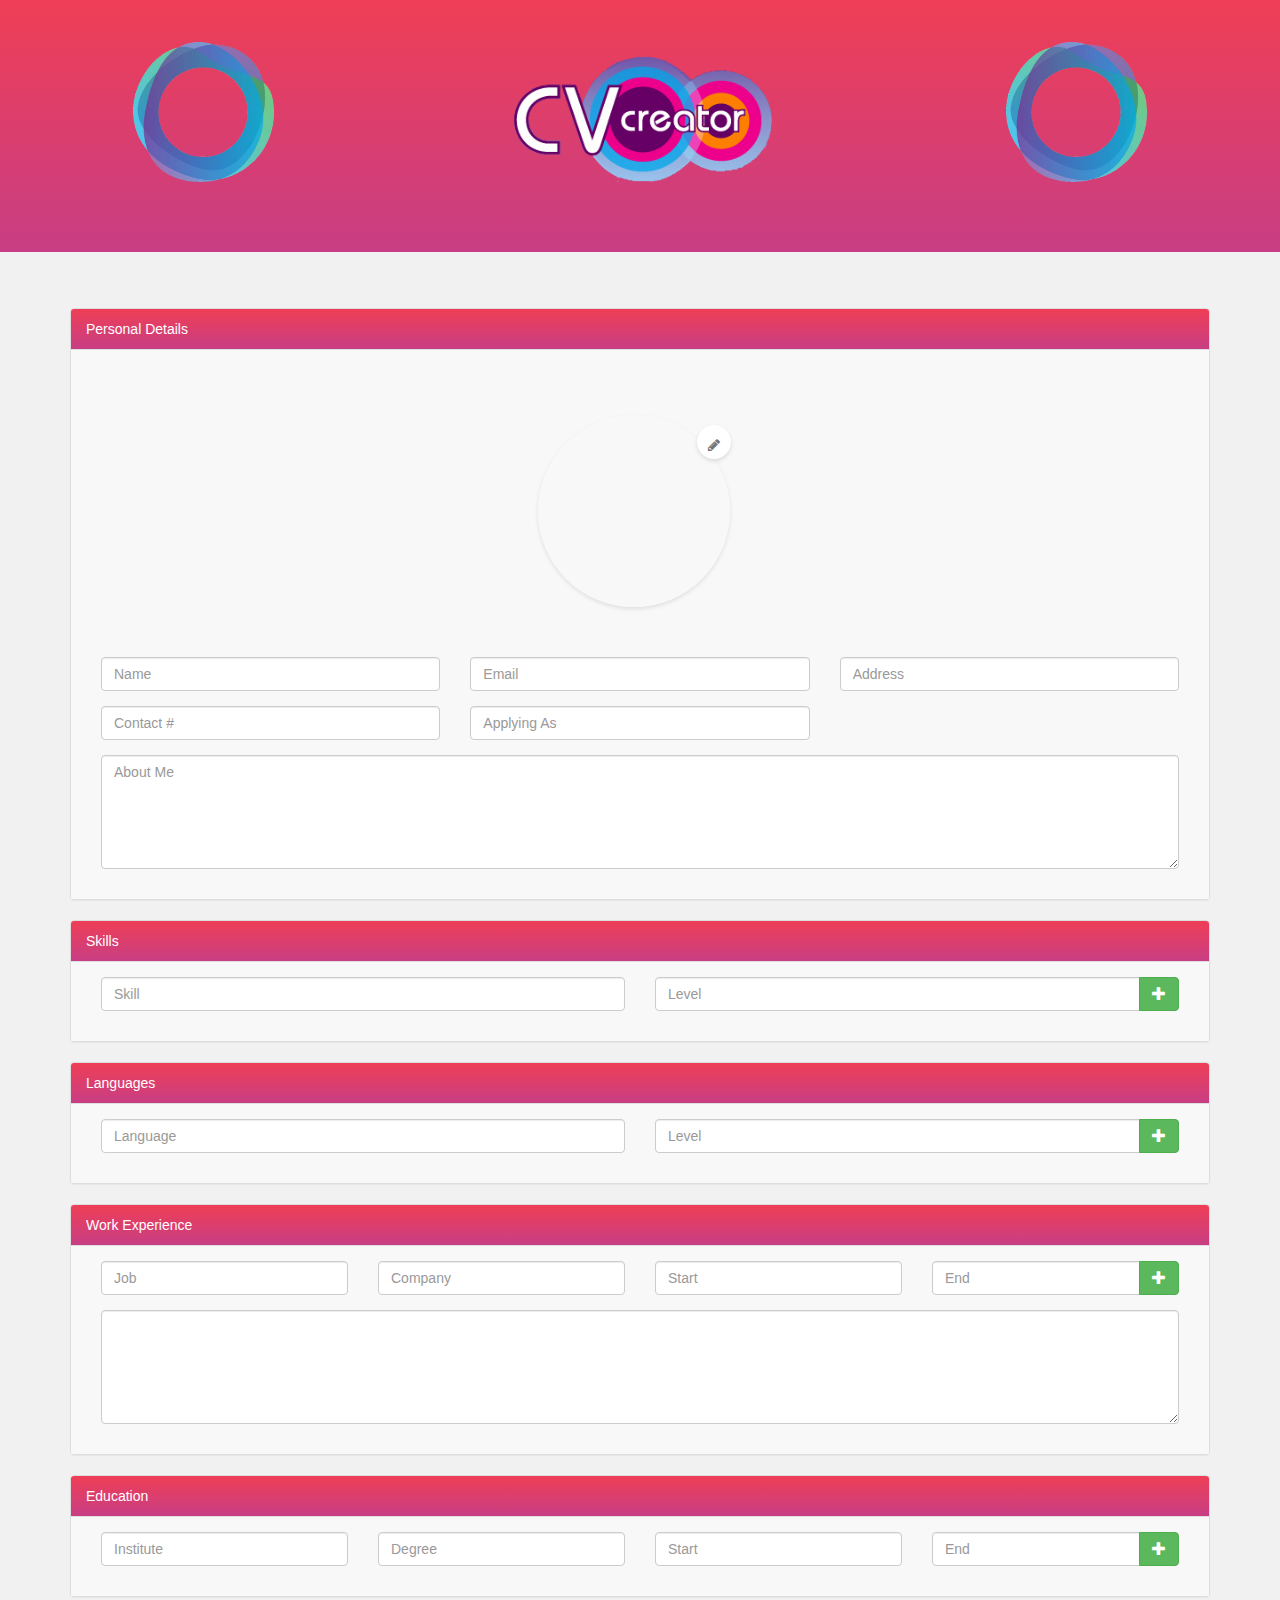
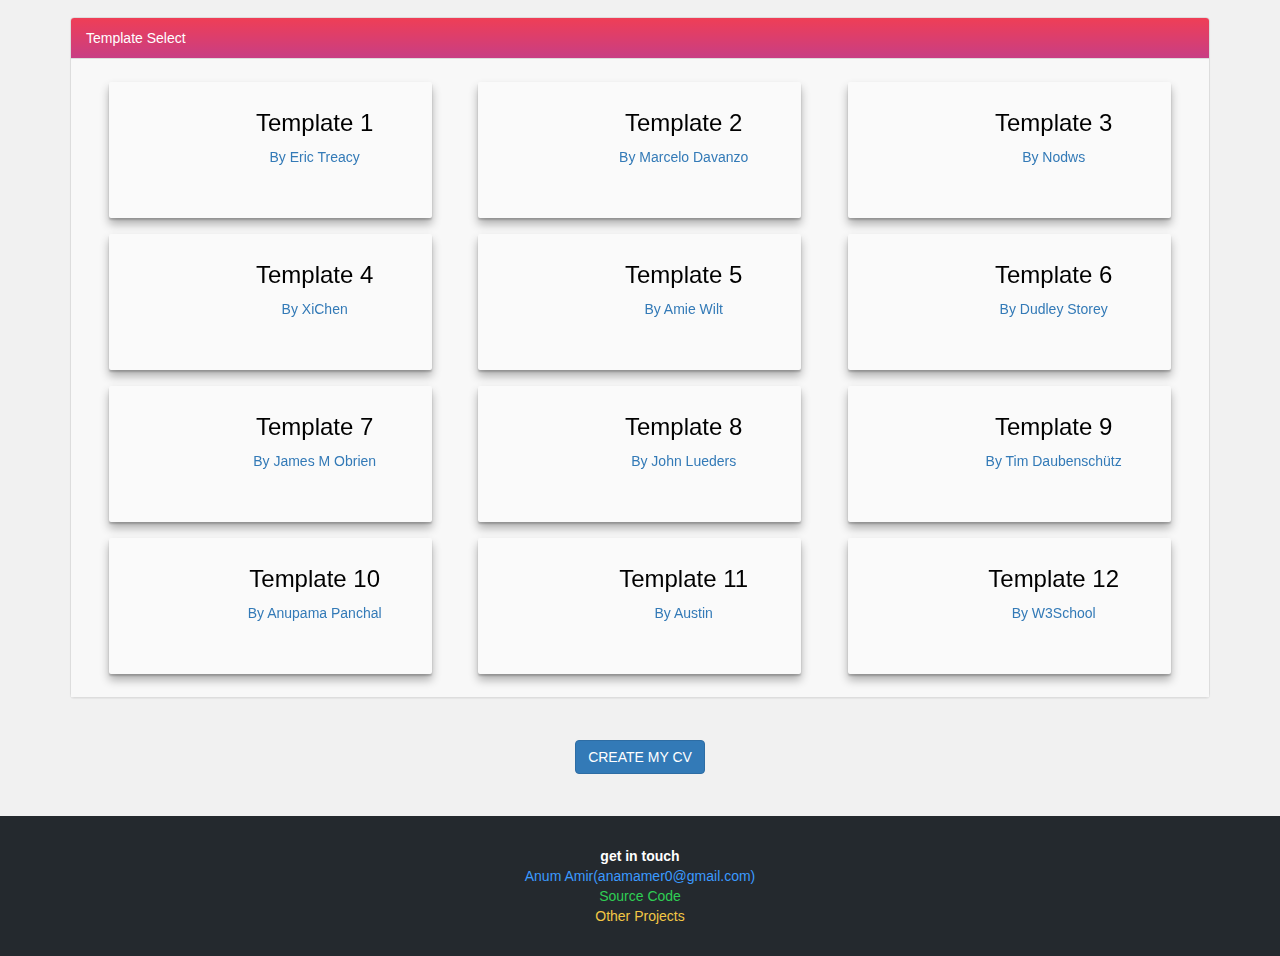
<file: index.html>
<!DOCTYPE html>
<html lang="en">

<head>
    <meta charset="utf-8">
    <meta name="robots" content="noindex, nofollow">

    <title>Cv Generator</title>
    <meta name="viewport" content="width=device-width, initial-scale=1">
    <link href="http://maxcdn.bootstrapcdn.com/bootstrap/3.3.0/css/bootstrap.min.css" rel="stylesheet" id="bootstrap-css">
    <link href="https://maxcdn.bootstrapcdn.com/font-awesome/4.7.0/css/font-awesome.min.css" rel="stylesheet" integrity="sha384-wvfXpqpZZVQGK6TAh5PVlGOfQNHSoD2xbE+QkPxCAFlNEevoEH3Sl0sibVcOQVnN"
        crossorigin="anonymous">
    <link rel="stylesheet" href="css/index.css">
    <link rel="stylesheet" href="css/footer.css">
    <script src="http://maxcdn.bootstrapcdn.com/bootstrap/3.3.0/js/bootstrap.min.js"></script>
    <script src="js/jquery.js"></script>
    <link href="https://fonts.googleapis.com/css?family=Roboto" rel="stylesheet">

</head>

<body>

    <!--  ---------------------------------------------------------------------------- -->
    <!-- Personal Details -->
    <!--  ---------------------------------------------------------------------------- -->
    <div class="header">
        <div class="row">
            <div class="hidden-xs col-sm-4">
                <img src="images/circle-design.png" alt="">
            </div>
            <div class="col-xs-4">
                <img src="images/logo.png" alt="">
            </div>
            <div class="hidden-xs col-sm-4">
                <img src="images/circle-design.png" alt="">
            </div>
        </div>
    </div>
    <div class="container">
        <div class="panel panel-default">
            <div class="panel-heading">Personal Details</div>
            <div class="panel-body">

                <div class="avatar-upload">
                    <div class="avatar-edit">
                        <input required type='file' id="imageUpload" accept=".png, .jpg, .jpeg" />
                        <label for="imageUpload"></label>
                    </div>
                    <div class="avatar-preview">
                        <div id="imagePreview" style="background-image: url(https://source.unsplash.com/WLUHO9A_xik);">
                        </div>
                    </div>
                </div>
                <div class="col-sm-4 nopadding">
                    <div class="form-group">
                        <input type="text" class="form-control" id="name" name="name" value="" placeholder="Name"
                            required>
                    </div>
                </div>
                <div class="col-sm-4 nopadding">
                    <div class="form-group">
                        <input type="text" class="form-control" id="email" name="email" value="" placeholder="Email"
                            required>
                    </div>
                </div>
                <div class="col-sm-4 nopadding">
                    <div class="form-group">
                        <input type="text" class="form-control inputFilterer" id="address" name="address" value=""
                            placeholder="Address" required>
                    </div>
                </div>
                <div class="col-sm-4 nopadding">
                    <div class="form-group">
                        <input type="number" class="form-control inputFilterer" id="contact" name="contact" value=""
                            placeholder="Contact #" required>
                    </div>
                </div>
                <div class="col-sm-4 nopadding">
                    <div class="form-group">
                        <input type="text" class="form-control" id="applyingAs" name="applyingAs" value="" placeholder="Applying As"
                            required>
                    </div>
                </div>
                <div class="col-sm-12 nopadding">
                    <div class="form-group">
                        <textarea class="form-control" id="aboutMe" name="aboutMe" rows="5" placeholder="About Me"
                            required></textarea>
                    </div>
                </div>
            </div>
        </div>


        <!--  ---------------------------------------------------------------------------- -->
        <!-- Skills -->
        <!--  ---------------------------------------------------------------------------- -->
        <div class="panel panel-default">
            <div class="panel-heading">Skills</div>
            <div class="panel-body">
                <div class="col-sm-6 nopadding">
                    <div class="form-group">
                        <input type="text" class="form-control" id="skillName" name="skillName[]" value="" placeholder="Skill"
                            required>
                    </div>
                </div>
                <div class="col-sm-6 nopadding">
                    <div class="form-group">
                        <div class="input-group">
                            <input type="number" class="form-control inputFilterer" id="skillLvl" name="skillLvl[]"
                                value="" placeholder="Level" required>
                            <div class="input-group-btn">
                                <button class="btn btn-success" type="button" onclick="skill_fields();"> <span class="glyphicon glyphicon-plus"
                                        aria-hidden="true"></span> </button>
                            </div>
                        </div>
                    </div>
                </div>

                <!-- Skill Fields Appear here -->
                <div id="skill_fields">
                </div>
            </div>
        </div>


        <!--  ---------------------------------------------------------------------------- -->
        <!-- Language -->
        <!--  ---------------------------------------------------------------------------- -->
        <div class="panel panel-default">
            <div class="panel-heading">Languages</div>
            <div class="panel-body">
                <div class="col-sm-6 nopadding">
                    <div class="form-group">
                        <input type="text" class="form-control" id="languageName" name="languageName[]" value=""
                            placeholder="Language" required>
                    </div>
                </div>
                <div class="col-sm-6 nopadding">
                    <div class="form-group">
                        <div class="input-group">
                            <input type="number" class="form-control inputFilterer" id="languageLvl" name="languageLvl[]"
                                value="" placeholder="Level" required>
                            <div class="input-group-btn">
                                <button class="btn btn-success" type="button" onclick="language_fields();"> <span class="glyphicon glyphicon-plus"
                                        aria-hidden="true"></span> </button>
                            </div>
                        </div>
                    </div>
                </div>

                <!-- Language Fields Appear here -->
                <div id="language_fields">
                </div>
            </div>
        </div>


        <!--  ---------------------------------------------------------------------------- -->
        <!-- Work Experience -->
        <!--  ---------------------------------------------------------------------------- -->
        <div class="panel panel-default">
            <div class="panel-heading">Work Experience</div>
            <div class="panel-body">
                <div class="col-sm-3 nopadding">
                    <div class="form-group">
                        <input type="text" class="form-control" id="job" name="job[]" value="" placeholder="Job"
                            required>
                    </div>
                </div>
                <div class="col-sm-3 nopadding">
                    <div class="form-group">
                        <input type="text" class="form-control" id="company" name="company[]" value="" placeholder="Company"
                            required>
                    </div>
                </div>
                <div class="col-sm-3 nopadding">
                    <div class="form-group">
                        <input type="number" class="form-control inputFilterer" id="jobStart" name="jobStart[]" value=""
                            placeholder="Start" required>
                    </div>
                </div>
                <div class="col-sm-3 nopadding">
                    <div class="form-group">
                        <div class="input-group">
                            <input type="number" class="form-control inputFilterer" id="jobEnd" name="jobEnd[]" value=""
                                placeholder="End" required>
                            <div class="input-group-btn">
                                <button class="btn btn-success" type="button" onclick="workExperience_fields();"> <span
                                        class="glyphicon glyphicon-plus" aria-hidden="true"></span> </button>
                            </div>
                        </div>
                    </div>
                </div>
                <div class="col-sm-12 nopadding">
                    <div class="form-group">
                        <textarea class="form-control" id="jobDescription" name="jobDescription[]" rows="5" required></textarea>
                    </div>
                </div>

                <!-- Work Experience Fields Appear here -->
                <div id="workExperience_fields">
                </div>
            </div>
        </div>


        <!--  ---------------------------------------------------------------------------- -->
        <!-- Education -->
        <!--  ---------------------------------------------------------------------------- -->
        <div class="panel panel-default">
            <div class="panel-heading">Education</div>
            <div class="panel-body">
                <div class="col-sm-3 nopadding">
                    <div class="form-group">
                        <input type="text" class="form-control" id="institute" name="institute[]" value="" placeholder="Institute"
                            required>
                    </div>
                </div>
                <div class="col-sm-3 nopadding">
                    <div class="form-group">
                        <input type="text" class="form-control" id="degree" name="degree[]" value="" placeholder="Degree"
                            required>
                    </div>
                </div>
                <div class="col-sm-3 nopadding">
                    <div class="form-group">
                        <input type="number" class="form-control inputFilterer" id="degreeStart" name="degreeStart[]"
                            value="" placeholder="Start" required>
                    </div>
                </div>
                <div class="col-sm-3 nopadding">
                    <div class="form-group">
                        <div class="input-group">
                            <input type="number" class="form-control inputFilterer" id="degreeEnd" name="degreeEnd[]"
                                value="" placeholder="End" required>
                            <div class="input-group-btn">
                                <button class="btn btn-success" type="button" onclick="education_fields();"> <span
                                        class="glyphicon glyphicon-plus" aria-hidden="true"></span> </button>
                            </div>
                        </div>
                    </div>
                </div>

                <!-- Education Fields Appear here -->
                <div id="education_fields">
                </div>

            </div>
        </div>



        <!--  ---------------------------------------------------------------------------- -->
        <!-- Template Select -->
        <!--  ---------------------------------------------------------------------------- -->
        <div class="panel panel-default">
            <div class="panel-heading">Template Select</div>
            <div class="panel-body">
                <div class="col-xs-12 col-sm-4 nopadding">
                    <div class="card card--small select_template" template="template-1">
                        <div class="card__image" style="background-image: url(https://placeimg.com/640/480/nature);"></div>
                        <h2 class="card__title">Template 1</h2><span class="card__subtitle"><a href="https://codepen.io/etreacy/pen/EbWmbY"
                                target="_blank">By
                                Eric Treacy</a> </span>
                    </div>
                </div>
                <div class="col-xs-12 col-sm-4 nopadding">
                    <div class="card card--small select_template" template="template-2">
                        <div class="card__image" style="background-image: url(https://placeimg.com/640/480/nature);"></div>
                        <h2 class="card__title">Template 2</h2><span class="card__subtitle"><a href="https://codepen.io/marcelodavanzo/pen/LVwvmJ"
                                target="_blank">By
                                Marcelo Davanzo</a> </span>
                    </div>
                </div>
                <div class="col-xs-12 col-sm-4 nopadding">
                    <div class="card card--small select_template" template="template-3">
                        <div class="card__image" style="background-image: url(https://placeimg.com/640/480/nature);"></div>
                        <h2 class="card__title">Template 3</h2><span class="card__subtitle"><a href="https://codepen.io/nodws/pen/EmvwrZ"
                                target="_blank">By
                                Nodws</a> </span>
                    </div>
                </div>
                <div class="col-xs-12 col-sm-4 nopadding">
                    <div class="card card--small select_template" template="template-4">
                        <div class="card__image" style="background-image: url(https://placeimg.com/640/480/nature);"></div>
                        <h2 class="card__title">Template 4</h2><span class="card__subtitle"><a href="https://codepen.io/xichen/pen/wzpZrr"
                                target="_blank">By
                                XiChen</a> </span>
                    </div>
                </div>
                <div class="col-xs-12 col-sm-4 nopadding">
                    <div class="card card--small select_template" template="template-5">
                        <div class="card__image" style="background-image: url(https://placeimg.com/640/480/nature);"></div>
                        <h2 class="card__title">Template 5</h2><span class="card__subtitle"><a href="https://codepen.io/awilt/pen/JdKVyE"
                                target="_blank">By
                                Amie Wilt</a> </span>
                    </div>
                </div>
                <div class="col-xs-12 col-sm-4 nopadding">
                    <div class="card card--small select_template" template="template-6">
                        <div class="card__image" style="background-image: url(https://placeimg.com/640/480/nature);"></div>
                        <h2 class="card__title">Template 6</h2><span class="card__subtitle"><a href="https://codepen.io/dudleystorey/pen/NqaYxy"
                                target="_blank">By
                                Dudley Storey</a> </span>
                    </div>
                </div>
                <div class="col-xs-12 col-sm-4 nopadding">
                    <div class="card card--small select_template" template="template-7">
                        <div class="card__image" style="background-image: url(https://placeimg.com/640/480/nature);"></div>
                        <h2 class="card__title">Template 7</h2><span class="card__subtitle"><a href="https://codepen.io/jimboobrien/pen/XXPwMe"
                                target="_blank">By
                                James M Obrien</a> </span>
                    </div>
                </div>
                <div class="col-xs-12 col-sm-4 nopadding">
                    <div class="card card--small select_template" template="template-8">
                        <div class="card__image" style="background-image: url(https://placeimg.com/640/480/nature);"></div>
                        <h2 class="card__title">Template 8</h2><span class="card__subtitle"><a href="https://codepen.io/elmsoftware/pen/BuxcH"
                                target="_blank">By
                                John Lueders</a> </span>
                    </div>
                </div>
                <div class="col-xs-12 col-sm-4 nopadding">
                    <div class="card card--small select_template" template="template-9">
                        <div class="card__image" style="background-image: url(https://placeimg.com/640/480/nature);"></div>
                        <h2 class="card__title">Template 9</h2><span class="card__subtitle"><a href="https://codepen.io/TimDaub/pen/bfCLz"
                                target="_blank">By
                                Tim Daubenschütz</a> </span>
                    </div>
                </div>
                <div class="col-xs-12 col-sm-4 nopadding">
                    <div class="card card--small select_template" template="template-10">
                        <div class="card__image" style="background-image: url(https://placeimg.com/640/480/nature);"></div>
                        <h2 class="card__title">Template 10</h2><span class="card__subtitle"><a href="https://codepen.io/anupamapanchal/pen/oBNPda"
                                target="_blank">By
                                Anupama Panchal</a> </span>
                    </div>
                </div>
                <div class="col-xs-12 col-sm-4 nopadding">
                    <div class="card card--small select_template" template="template-11">
                        <div class="card__image" style="background-image: url(https://placeimg.com/640/480/nature);"></div>
                        <h2 class="card__title">Template 11</h2><span class="card__subtitle"><a href="https://codepen.io/awinnett/pen/vZgqZd"
                                target="_blank">By
                                Austin</a> </span>
                    </div>
                </div>
                <div class="col-xs-12 col-sm-4 nopadding">
                    <div class="card card--small select_template" template="template-12">
                        <div class="card__image" style="background-image: url(https://placeimg.com/640/480/nature);"></div>
                        <h2 class="card__title">Template 12</h2><span class="card__subtitle"><a href="https://www.w3schools.com/w3css/tryw3css_templates_cv.htm"
                                target="_blank">By
                                W3School</a> </span>
                    </div>
                </div>
            </div>
        </div>



        <!-- Save Button -->
        <div class="cv-create-btn">
            <button class="btn btn-primary" type="button" onclick="save();">CREATE MY CV</button>
        </div>
        <div class="clear"></div>
    </div>

    <footer>
        <div class="container">
            <b> get in touch</b>
            <br>
            <a href="mailto:anamamer0@gmail.com" class="my-email">Anum Amir(anamamer0@gmail.com)</a>
            <br>
            <a href="https://github.com/Anum1212/cv-builder" class="my-project-code">Source Code</a>
            <br>
            <a href="http://aua.net.pk" class="my-other-projects">Other Projects</a>
        </div>
    </footer>

    <!--  ---------------------------------------------------------------------------- -->
    <!-- Script -->
    <!--  ---------------------------------------------------------------------------- -->

    <script src="js/jquery.storage.js"></script>
    <script type="text/javascript">
        // ----------------------------------------------------------------------------
        // Variable Declaration
        // ----------------------------------------------------------------------------
        var skillIndex = 1;
        var languageIndex = 1;
        var workIndex = 1;
        var educationIndex = 1;
        var template_url = 'null';
        // for using in local storage
        var imagePath = '';



        // ----------------------------------------------------------------------------
        // Preview Uploaded Image
        // ----------------------------------------------------------------------------
        function readURL(input) {
            if (input.files && input.files[0]) {
                var reader = new FileReader();
                reader.onload = function (e) {
                    $('#imagePreview').css('background-image', 'url(' + e.target.result + ')');
                    $('#imagePreview').hide();
                    $('#imagePreview').fadeIn(650);
                    imagePath = e.target.result;
                }
                reader.readAsDataURL(input.files[0]);
            }
        }
        $("#imageUpload").change(function () {
            readURL(this);
        });



        // ----------------------------------------------------------------------------
        // Restricts input for each element in the set of matched elements to the given inputFilter.
        // ----------------------------------------------------------------------------
        (function ($) {
            $.fn.inputFilter = function (inputFilter) {
                return this.on("input keydown keyup mousedown mouseup select contextmenu drop", function () {
                    if (inputFilter(this.value)) {
                        this.oldValue = this.value;
                        this.oldSelectionStart = this.selectionStart;
                        this.oldSelectionEnd = this.selectionEnd;
                    } else if (this.hasOwnProperty("oldValue")) {
                        this.value = this.oldValue;
                        this.setSelectionRange(this.oldSelectionStart, this.oldSelectionEnd);
                    }
                });
            };
        }(jQuery));

        // ----------------------------------------------------------------------------
        // Install input filters.
        // ----------------------------------------------------------------------------
        $(".inputFilterer").inputFilter(function (value) {
            return /^\d*$/.test(value);
        });



        // ----------------------------------------------------------------------------
        // Add skill field
        // ----------------------------------------------------------------------------
        function skill_fields() {
            skillIndex++;
            var objTo = document.getElementById("skill_fields");
            var divtest = document.createElement("div");
            divtest.setAttribute("class", "form-group removeSkillClass" + skillIndex);
            var rdiv = "removeSkillClass" + skillIndex;
            divtest.innerHTML =
                '<div class="col-sm-6 nopadding"><div class="form-group"> <input required type="text" class="form-control" id="skillName" name="skillName[]" value="" placeholder="Skill"></div></div><div class="col-sm-6 nopadding"><div class="form-group"><div class="input-group"><input required type="number" class="form-control" id="skillLvl" name="skillLvl[]" value="" placeholder="Level"><div class="input-group-btn"> <button class="btn btn-danger" type="button" onclick="remove_skill_fields(' +
                skillIndex +
                ');"> <span class="glyphicon glyphicon-minus" aria-hidden="true"></span> </button></div></div></div></div><div class="clear"></div>';

            objTo.appendChild(divtest);
        }

        // ----------------------------------------------------------------------------
        // remove skill field
        // ----------------------------------------------------------------------------
        function remove_skill_fields(rid) {
            $(".removeSkillClass" + rid).remove();
        }



        // ----------------------------------------------------------------------------
        // Add language field
        // ----------------------------------------------------------------------------
        function language_fields() {
            languageIndex++;
            var objTo = document.getElementById("language_fields");
            var divtest = document.createElement("div");
            divtest.setAttribute("class", "form-group removeLanguageClass" + languageIndex);
            var rdiv = "removeLanguageClass" + languageIndex;
            divtest.innerHTML =
                '<div class="col-sm-6 nopadding"><div class="form-group"> <input required type="text" class="form-control" id="languageName" name="languageName[]" value="" placeholder="language"></div></div><div class="col-sm-6 nopadding"><div class="form-group"><div class="input-group"><input required type="number" class="form-control" id="languageLvl" name="languageLvl[]" value="" placeholder="Level"><div class="input-group-btn"> <button class="btn btn-danger" type="button" onclick="remove_language_fields(' +
                languageIndex +
                ');"> <span class="glyphicon glyphicon-minus" aria-hidden="true"></span> </button></div></div></div></div><div class="clear"></div>';

            objTo.appendChild(divtest);
        }

        // ----------------------------------------------------------------------------
        // remove language field
        // ----------------------------------------------------------------------------
        function remove_language_fields(rid) {
            $(".removeLanguageClass" + rid).remove();
        }



        // ----------------------------------------------------------------------------
        // Add work experience field
        // ----------------------------------------------------------------------------
        function workExperience_fields() {
            workIndex++;
            var objTo = document.getElementById("workExperience_fields");
            var divtest = document.createElement("div");
            divtest.setAttribute("class", "form-group removeWorkExperienceClass" + workIndex);
            var rdiv = "removeWorkExperienceClass" + workIndex;
            divtest.innerHTML =
                '<div class="col-sm-3 nopadding"><div class="form-group"> <input required type="text" class="form-control" id="job" name="job[]" value="" placeholder="Job"></div></div><div class="col-sm-3 nopadding"><div class="form-group"> <input required type="text" class="form-control" id="company" name="company[]" value="" placeholder="Company"></div></div><div class="col-sm-3 nopadding"><div class="form-group"> <input required type="number" class="form-control inputFilterer" id="jobStart" name="jobStart[]" value="" placeholder="Start"></div></div><div class="col-sm-3 nopadding"><div class="form-group"><div class="input-group"><input required type="number" class="form-control inputFilterer" id="jobEnd" name="jobEnd[]" value="" placeholder="End"><div class="input-group-btn"> <button class="btn btn-danger" type="button" onclick="remove_workExperience_fields(' +
                workIndex +
                ');"> <span class="glyphicon glyphicon-minus" aria-hidden="true"></span> </button></div></div></div></div><div class="col-sm-12 nopadding"><div class="form-group"><textarea class="form-control" id="jobDescription" name="jobDescription[]" rows="5"></textarea></div></div><div class="clear"></div>';
            objTo.appendChild(divtest);
            // ----------------------------------------------------------------------------
            // Install input filters.
            // ----------------------------------------------------------------------------
            $(".inputFilterer").inputFilter(function (value) {
                return /^\d*$/.test(value);
            });
        }

        // ----------------------------------------------------------------------------
        // remove workExperience field
        // ----------------------------------------------------------------------------
        function remove_workExperience_fields(rid) {
            $(".removeWorkExperienceClass" + rid).remove();
        }



        // ----------------------------------------------------------------------------
        // Add education field
        // ----------------------------------------------------------------------------
        function education_fields() {
            educationIndex++;
            var objTo = document.getElementById("education_fields");
            var divtest = document.createElement("div");
            divtest.setAttribute("class", "form-group removeEducationClass" + educationIndex);
            var rdiv = "removeEducationClass" + educationIndex;
            divtest.innerHTML =
                '<div class="col-sm-3 nopadding"><div class="form-group"> <input required type="text" class="form-control" id="institute" name="institute[]" value="" placeholder="Institute"></div></div><div class="col-sm-3 nopadding"><div class="form-group"> <input required type="text" class="form-control" id="degree" name="degree[]" value="" placeholder="Degree"></div></div><div class="col-sm-3 nopadding"><div class="form-group"> <input required type="number" class="form-control inputFilterer" id="degreeStart" name="degreeStart[]" value="" placeholder="Start"></div></div><div class="col-sm-3 nopadding"><div class="form-group"><div class="input-group"><input required type="number" class="form-control inputFilterer" id="degreeEnd" name="degreeEnd[]" value="" placeholder="End"><div class="input-group-btn"> <button class="btn btn-danger" type="button" onclick="remove_education_fields(' +
                educationIndex +
                ');"> <span class="glyphicon glyphicon-minus" aria-hidden="true"></span> </button></div></div></div></div><div class="clear"></div>';

            objTo.appendChild(divtest);
            // ----------------------------------------------------------------------------
            // Install input filters.
            // ----------------------------------------------------------------------------
            $(".inputFilterer").inputFilter(function (value) {
                return /^\d*$/.test(value);
            });
        }

        // ----------------------------------------------------------------------------
        // Add education field
        // ----------------------------------------------------------------------------
        function remove_education_fields(rid) {
            $(".removeEducationClass" + rid).remove();
        }



        // ----------------------------------------------------------------------------
        // Select Template
        // ----------------------------------------------------------------------------
        $(".select_template").click(function () {
            $(".select_template").removeClass("active");
            $(this).addClass("active");
            template_url = $(this).attr("template");
            template_url = template_url + '.html';
        });



        // ----------------------------------------------------------------------------
        // Save
        // ----------------------------------------------------------------------------
        function save() {

            // ----------------------------------------------------------------------------
            // Check if all fields are filled
            // ----------------------------------------------------------------------------
            var required = $('input,textarea,file').filter('[required]:visible');
            var allRequired = true;
            required.each(function () {
                if ($(this).val() == '') {
                    allRequired = false;
                }
            });

            if (!allRequired) {
                alert('fill all fields')
            }

            // ----------------------------------------------------------------------------
            // Personal Details
            // ----------------------------------------------------------------------------
            var name = $('input[name="name"]').val();

            var email = $('input[name="email"]').val();

            var address = $('input[name="address"]').val();

            var contact = $('input[name="contact"]').val();

            var applyingAs = $('input[name="applyingAs"]').val();

            var aboutMe = $('textarea[name="aboutMe"]').val();

            // ----------------------------------------------------------------------------
            // Skills
            // ----------------------------------------------------------------------------
            var skillName = $('input[name="skillName[]"]').map(function () {
                return this.value;
            }).get();

            var skillLvl = $('input[name="skillLvl[]"]').map(function () {
                return this.value;
            }).get();

            // ----------------------------------------------------------------------------
            // Language
            // ----------------------------------------------------------------------------
            var languageName = $('input[name="languageName[]"]').map(function () {
                return this.value;
            }).get();

            var languageLvl = $('input[name="languageLvl[]"]').map(function () {
                return this.value;
            }).get();

            // ----------------------------------------------------------------------------
            // Work Experience
            // ----------------------------------------------------------------------------
            var job = $('input[name="job[]"]').map(function () {
                return this.value;
            }).get();

            var company = $('input[name="company[]"]').map(function () {
                return this.value;
            }).get();

            var jobStart = $('input[name="jobStart[]"]').map(function () {
                return this.value;
            }).get();

            var jobEnd = $('input[name="jobEnd[]"]').map(function () {
                return this.value;
            }).get();

            var jobDescription = $('textarea[name="jobDescription[]"]').map(function () {
                return this.value;
            }).get();

            // ----------------------------------------------------------------------------
            // Education
            // ----------------------------------------------------------------------------
            var instituteName = $('input[name="institute[]"]').map(function () {
                return this.value;
            }).get();

            var degreeName = $('input[name="degree[]"]').map(function () {
                return this.value;
            }).get();

            var degreeStart = $('input[name="degreeStart[]"]').map(function () {
                return this.value;
            }).get();

            var degreeEnd = $('input[name="degreeEnd[]"]').map(function () {
                return this.value;
            }).get();

            $.localStorage('image', imagePath);
            $.localStorage('name', name);
            $.localStorage('email', email);
            $.localStorage('address', address);
            $.localStorage('contact', contact);
            $.localStorage('applyingAs', applyingAs);
            $.localStorage('aboutMe', aboutMe);
            $.localStorage('skillName', skillName);
            $.localStorage('skillLvl', skillLvl);
            $.localStorage('languageName', languageName);
            $.localStorage('languageLvl', languageLvl);
            $.localStorage('job', job);
            $.localStorage('company', company);
            $.localStorage('jobStart', jobStart);
            $.localStorage('jobEnd', jobEnd);
            $.localStorage('jobDescription', jobDescription);
            $.localStorage('instituteName', instituteName);
            $.localStorage('degreeName', degreeName);
            $.localStorage('degreeStart', degreeStart);
            $.localStorage('degreeEnd', degreeEnd);

            // check if template selected
            if (template_url == 'null')
                alert('Select a Template');
            else
                window.open(template_url);
        }
    </script>
</body>

</html>
</file>
<file: css/index.css>
/* ----------------------------------------- */
/*page  */
/* ----------------------------------------- */

body{
    background-color: #f1f1f1
}
.header{
    height: 18em;
    width: 100%;
    overflow: hidden;
    background-color: #c83e84;
    background:linear-gradient(to bottom, #ef3e56 0%, #c83e84 100%);
    margin-bottom: 4em;
    text-align: center;
    padding-top: 3em
}
.header img{
    height: 10em;
}

.panel-default>.panel-heading{
    background-color: #c83e84;
    background:linear-gradient(to bottom, #ef3e56 0%, #c83e84 100%);
    color: #FFF
}
.panel-body{
    background-color: #f8f8f8
}

.cv-create-btn{
    width: 100%;
    text-align: center;
    margin: 3em 0 3em 0;
}

.footer{
    padding: 2em 0 2em 0;
    text-align: center;
    background-color: #252934;
    color: #C1C1C1;
    font-family: 'Roboto', sans-serif;
}
/* ----------------------------------------- */
/*upload image preview  */
/* ----------------------------------------- */

.avatar-upload {
    position: relative;
    max-width: 205px;
    margin: 50px auto;
}

.avatar-upload .avatar-edit {
    position: absolute;
    right: 12px;
    z-index: 1;
    top: 10px;
}

.avatar-upload .avatar-edit input {
    display: none;
}

.avatar-upload .avatar-edit input+label {
    display: inline-block;
    width: 34px;
    height: 34px;
    margin-bottom: 0;
    border-radius: 100%;
    background: #FFFFFF;
    border: 1px solid transparent;
    box-shadow: 0px 2px 4px 0px rgba(0, 0, 0, 0.12);
    cursor: pointer;
    font-weight: normal;
    transition: all 0.2s ease-in-out;
}

.avatar-upload .avatar-edit input+label:hover {
    background: #f1f1f1;
    border-color: #d6d6d6;
}

.avatar-upload .avatar-edit input+label:after {
    content: "\f040";
    font-family: 'FontAwesome';
    color: #757575;
    position: absolute;
    top: 10px;
    left: 0;
    right: 0;
    text-align: center;
    margin: auto;
}

.avatar-upload .avatar-preview {
    width: 192px;
    height: 192px;
    position: relative;
    border-radius: 100%;
    border: 6px solid #F8F8F8;
    box-shadow: 0px 2px 4px 0px rgba(0, 0, 0, 0.1);
}

.avatar-upload .avatar-preview>div {
    width: 100%;
    height: 100%;
    border-radius: 100%;
    background-size: cover;
    background-repeat: no-repeat;
    background-position: center;
}

/* ----------------------------------------- */
/*template card  */
/* ----------------------------------------- */

.card {
    will-change: transform;
    margin: 8px;
    position: relative;
    border-radius: 2px;
    overflow: hidden;
    background-color: #fafafa;
    height: 35%;
    max-width: 344px;
    transition: all 400ms cubic-bezier(0.165, 0.84, 0.44, 1);
    box-shadow: 0 1px 4px 0 rgba(0, 0, 0, 0.37);
}

.active {
    border: 4px solid rgb(22, 160, 240);
}

.card:hover {
    cursor: pointer;
}

.card__image {
    position: absolute;
    background-size: cover;
    background-position: center bottom;
    background-repeat: no-repat;
    width: 100%;
    height: 100%;
    overflow: hidden;
    display: block;
    opacity: 0;
    transition: all 200ms cubic-bezier(0.075, 0.82, 0.165, 1);
}

.card__image:after {
    content: "";
    display: block;
    position: absolute;
    background-color: rgba(0, 0, 0, 0.1);
    top: 0;
    left: 0;
    right: 0;
    transition: all 500ms;
    bottom: 0;
}

.card__title {
    -webkit-user-select: none;
    -moz-user-select: none;
    -ms-user-select: none;
    user-select: none;
    font-size: 24px;
    color: #FFF;
    position: absolute;
    top: 20px;
    left: 0;
    right: 0;
    padding: 0 16px;
    font-weight: 400;
    white-space: nowrap;
    text-overflow: ellipsis;
    overflow: hidden;
    transition: all 200ms cubic-bezier(0.075, 0.82, 0.165, 1);
    text-align: center
}

.card__subtitle {
    -webkit-user-select: none;
    -moz-user-select: none;
    -ms-user-select: none;
    user-select: none;
    font-size: 14px;
    display: block;
    white-space: nowrap;
    text-overflow: ellipsis;
    overflow: hidden;
    color: #000;
    top: 65px;
    left: 88px;
    right: 0;
    position: absolute;
    padding: 0 16px;
    opacity: 0;
    transition: all 200ms cubic-bezier(0.075, 0.82, 0.165, 1);
    text-align: center
}

.card--small {
    box-shadow: 0 6px 10px 0 rgba(0, 0, 0, 0.3), 0 2px 2px 0 rgba(0, 0, 0, 0.2);
    height: 136px;
    min-height: 136px;
}

.card--small .card__image {
    border-radius: 1px 0 0 1px;
    left: 0;
    top: 0;
    width: 88px;
    opacity: 1;
    max-height: 136px;
}

.card--small .card__image:after {
    opacity: 0;
}

.card--small .card__title {
    color: #000;
    left: 88px;
    top: 8px;
}

.card--small .card__subtitle {
    opacity: 1;
    left: 88px;
}

.card--small .card__text {
    top: 30px;
    opacity: 0;
}

.card--small .card__action-bar {
    left: 88px;
}
</file>
<file: css/footer.css>
footer {
    text-align: center;
    background-color: #24292E;
    color: #fff;
    padding-top: 30px;
    padding-bottom: 30px;
}

footer .project-state {
    color: #DC3545
}

footer .my-email {
    color: rgb(59, 154, 255)
}

footer .my-project-code {
    color: rgb(47, 206, 84)
}

footer .my-other-projects {
    color: rgb(243, 199, 69)
}
</file>
